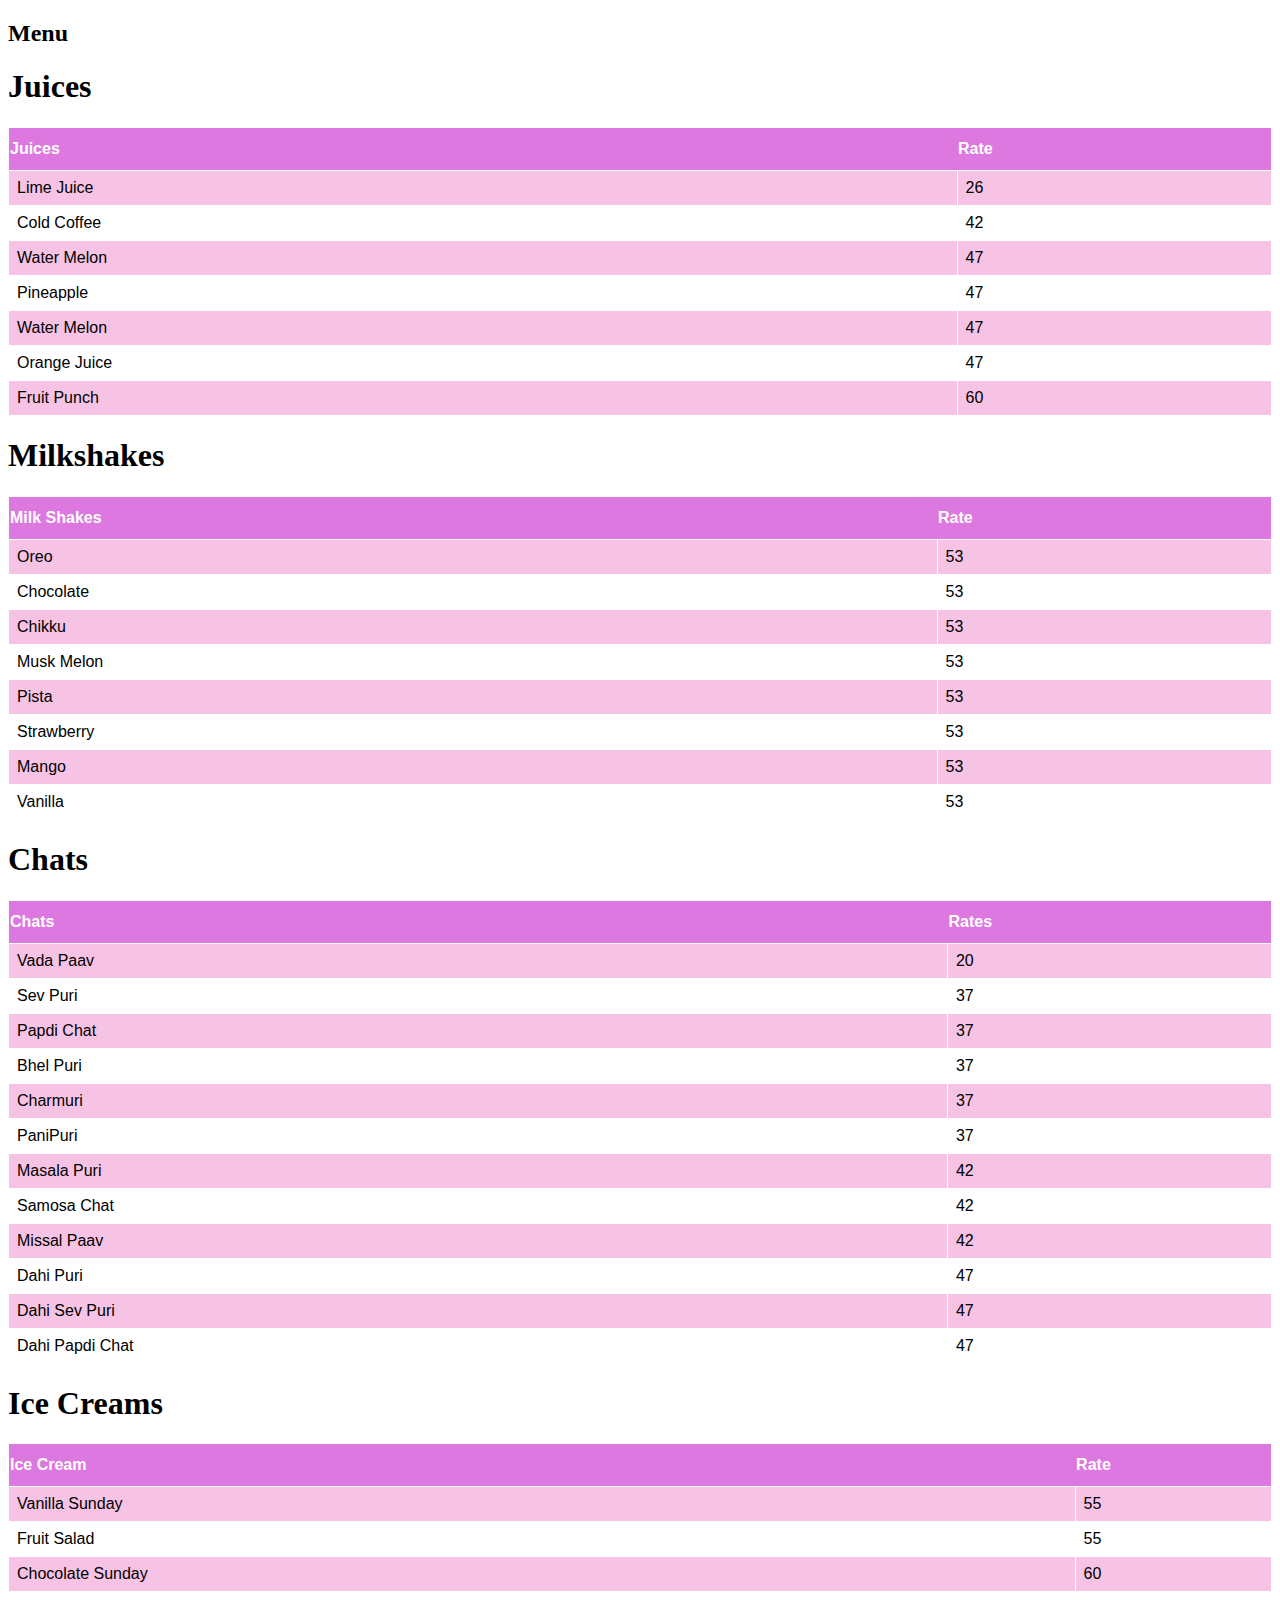
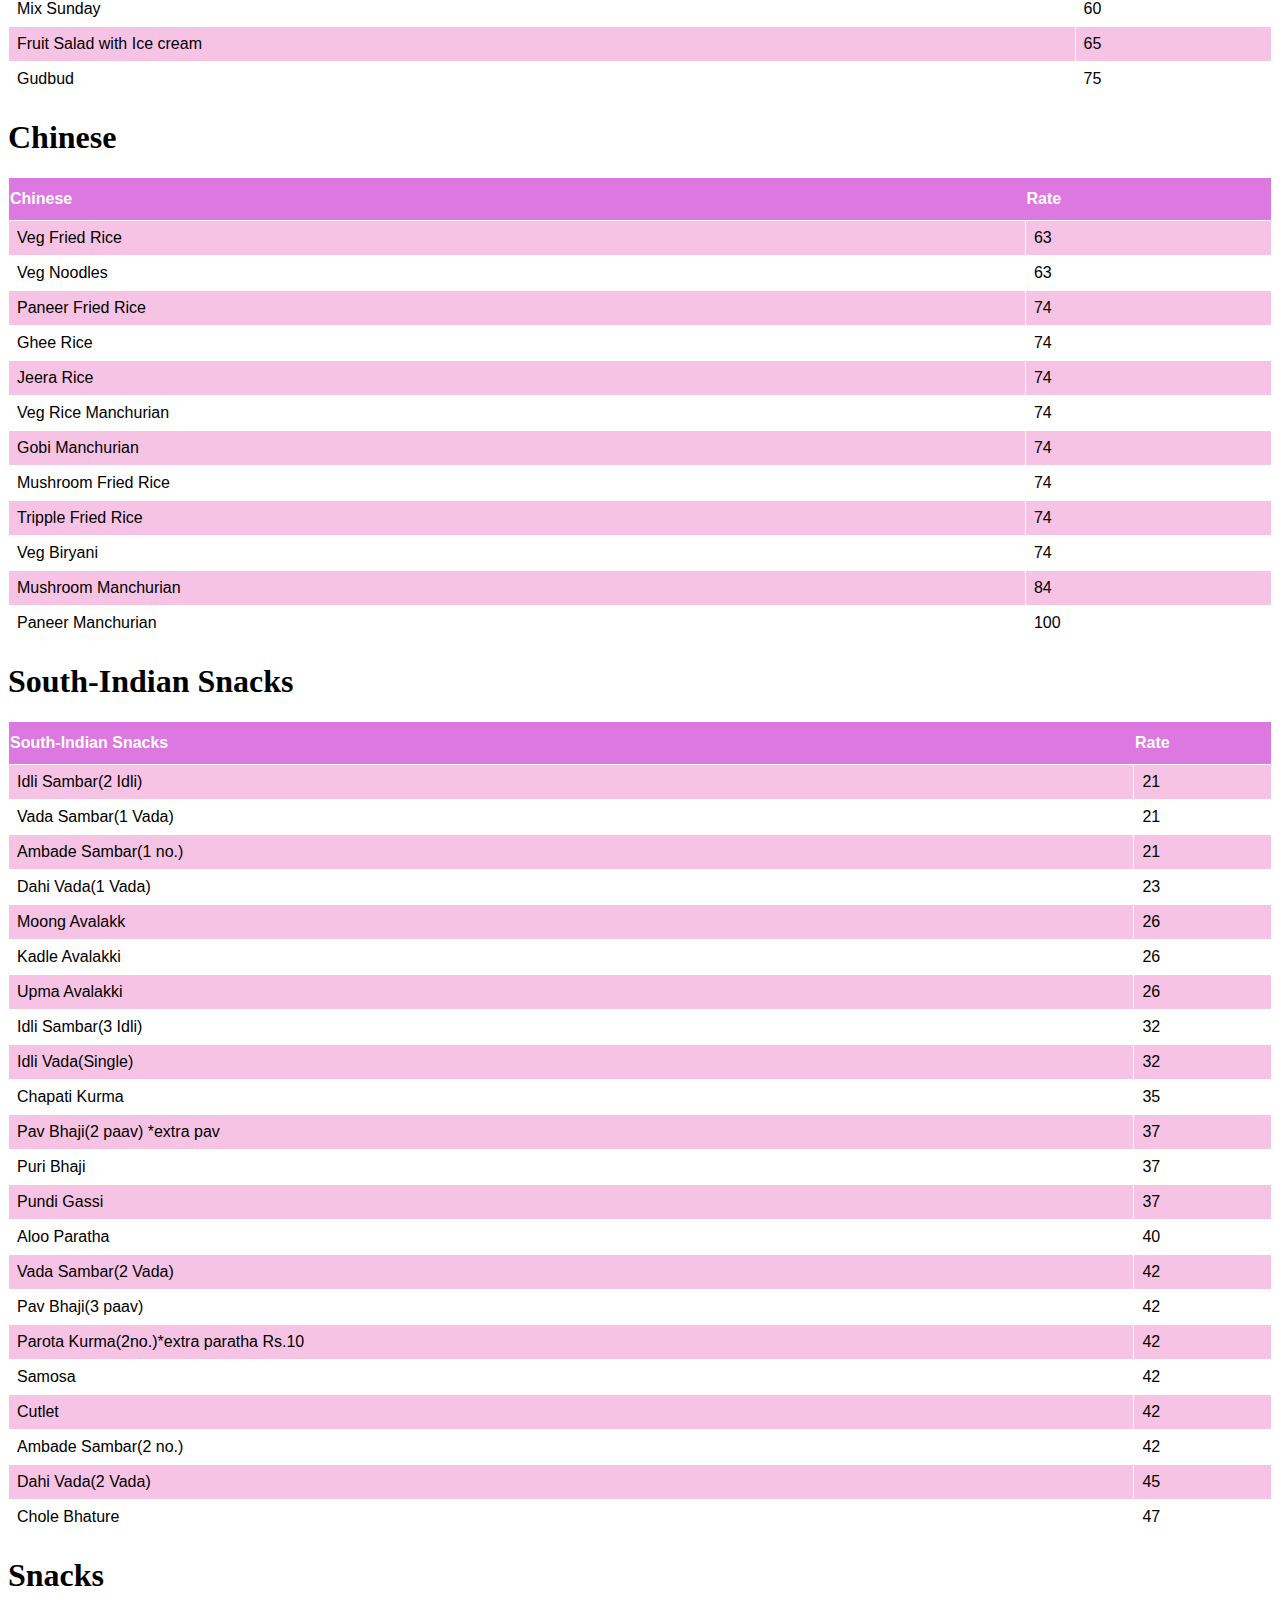
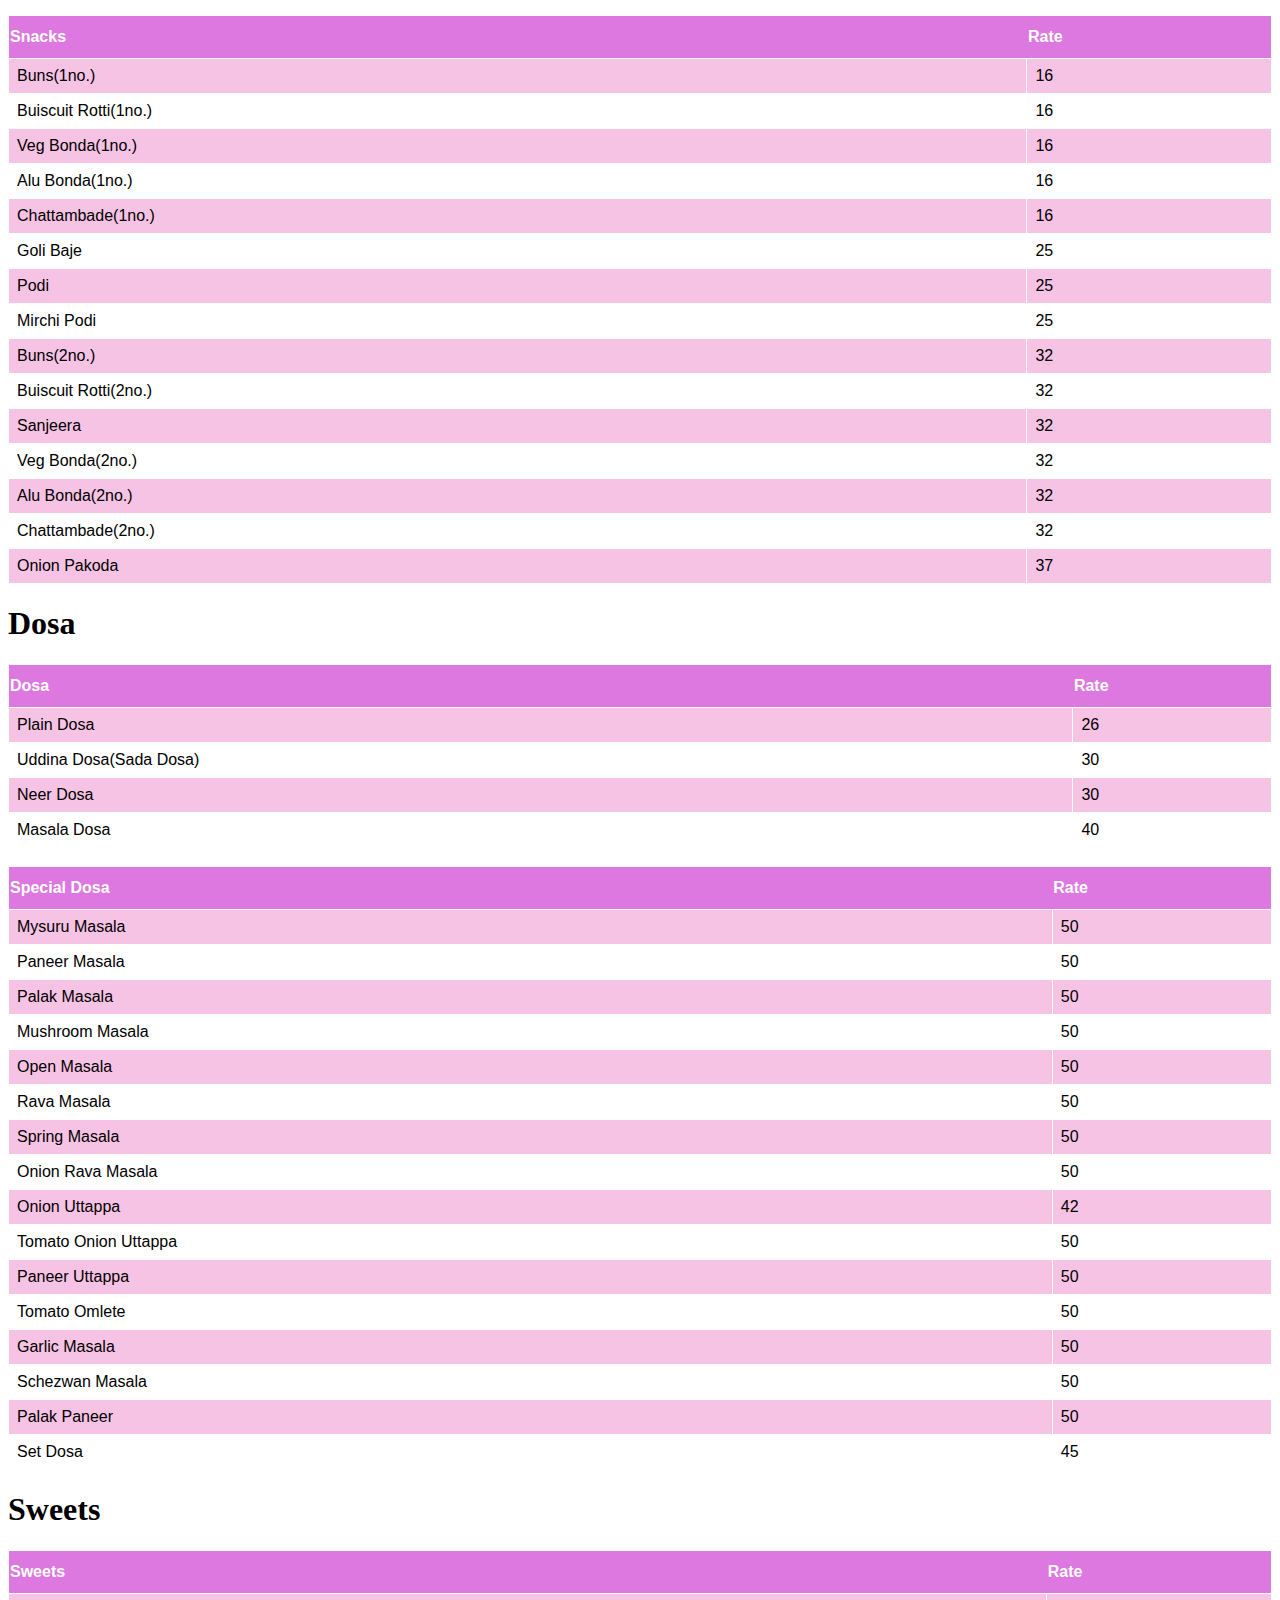
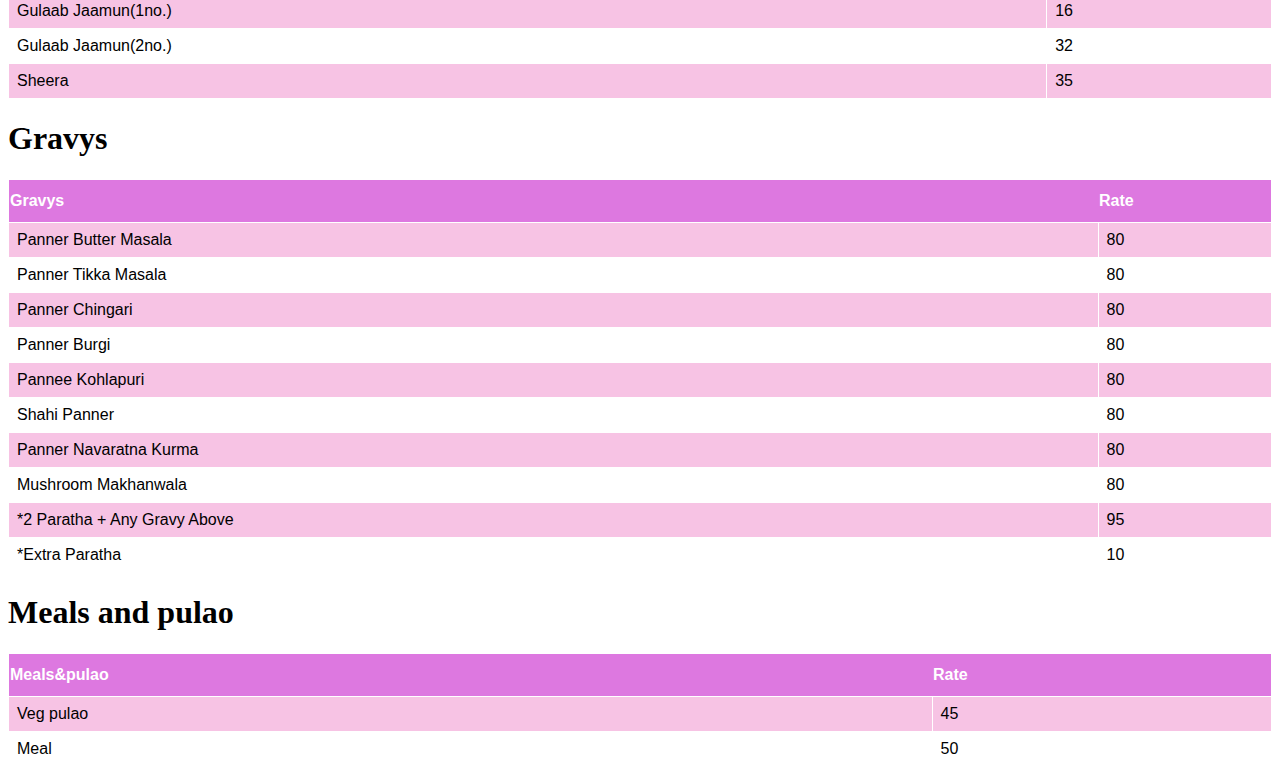
<file: menu.html>
<!DOCTYPE html>
<html lang="en">
<head>
    <meta charset="UTF-8">
    <meta name="viewport" content="width=device-width, initial-scale=1.0">
    <title>Document</title>
    <style>
        #tabb{
    font-family: Arial, Helvetica, sans-serif;
    border-collapse: collapse;
    width: 100%;
}
#tabb td, #tabb tr{
    border: 1px solid white;
    padding: 8px;
}
#tabb tr:nth-child(even){
    background-color: rgb(247, 195, 228);
}

#tabb tr:hover {
    background-color: rgb(241, 174, 242);
}

#tabb th {
  padding-top: 12px;
  padding-bottom: 12px;
  color: white;
  background-color:  #dd78e0;
  text-align: left;
}

    </style>
</head>
<body>
    <section class="container">
        <div class="menu">
            <h2>Menu</h2>
            <div>
                <h1>Juices</h1>
                <table id="tabb">
                    <tr>
                        <th>Juices</th>	
                        <th>Rate</th>
                    </tr>
                   <tr>
                    <td>Lime Juice</td>
                    <td>26</td>
                   </tr> 
                  <tr>
                    <td>Cold Coffee</td>
                    <td>42</td>
                  </tr> 
                   <tr>
                    <td>Water Melon</td>
                    <td>47</td>
                   </tr>
                   <tr>
                    <td>Pineapple</td>
                    <td>47</td>
                   </tr> 
                   <tr>
                    <td>Water Melon</td>
                    <td>47</td>
                   </tr> 
                   <tr>
                    <td>Orange Juice</td>
                    <td>47</td>
                   </tr> 
                   <tr>
                    <td>Fruit Punch</td>
                    <td>60</td>
                   </tr>
                </table>
                  </div>

                <div>
                    <h1>Milkshakes</h1>
                    <table id="tabb">
                        <tr>
                            <th>Milk Shakes	</th>
                            <th>Rate</th>
                        </tr>
                        <tr>
                            <td>Oreo</td>
                            <td>53</td>
                        </tr>
                        <tr>
                            <td>Chocolate</td>
                            <td>53</td>
                        </tr>
                        <tr>
                            <td>Chikku</td>
                            <td>53</td>
                        </tr>
                        <tr>
                            <td>Musk Melon</td>
                            <td>53</td>
                        </tr>
                        <tr>
                            <td>Pista</td>
                            <td>53</td>
                        </tr>
                        <tr>
                            <td>Strawberry</td>
                            <td>53</td>
                        </tr>
                        <tr>
                            <td>Mango</td>
                            <td>53</td>
                        </tr>
                        <tr>
                            <td>Vanilla</td>
                            <td>53</td>
                        </tr>

                    </table>
                </div>

                <div>
                    <h1>Chats</h1>
                    <table id="tabb">
                        <tr>
                            <th>Chats</th>
                            <th>Rates</th>
                        </tr>
                        <tr>
                            <td>Vada Paav</td>
                            <td>20</td>
                        </tr>
                        <tr>
                            <td>Sev Puri</td>
                            <td>37</td>
                        </tr>
                        <tr>
                            <td>Papdi Chat</td>
                            <td>37</td>
                        </tr>
                        <tr>
                            <td>Bhel Puri</td>
                            <td>37</td>
                        </tr>
                        <tr>
                            <td>Charmuri</td>
                            <td>37</td>
                        </tr>
                        <tr>
                            <td>PaniPuri</td>
                            <td>37</td>
                        </tr>
                        <tr>
                            <td>Masala Puri</td>
                            <td>42</td>
                        </tr>
                        <tr>
                            <td>Samosa Chat</td>
                            <td>42</td>
                        </tr>
                        <tr>
                            <td>Missal Paav</td>
                            <td>42</td>
                        </tr>
                        <tr>
                            <td>Dahi Puri</td>
                            <td>47</td>
                        </tr>
                        <tr>
                            <td>Dahi Sev Puri</td>
                            <td>47</td>
                        </tr>
                        <tr>
                            <td>Dahi Papdi Chat</td>
                            <td>47</td>
                        </tr>
                    </table>
                    </div>

                    <div>
                        <h1>Ice Creams</h1>
                        <table id="tabb">
                            <tr>
                                <th>Ice Cream</th>
                                <th>Rate</th>
                            </tr>
                            <tr>
                                <td>Vanilla Sunday</td>
                                <td>55</td>
                            </tr>
                            <tr>
                                <td>Fruit Salad</td>
                                 <td>55</td>
                            </tr>
                            <tr>
                                <td>Chocolate Sunday</td>
                                <td>60</td>
                            </tr>
                            <tr>
                                <td>Mix Sunday</td>
                                <td>60</td>
                            </tr>
                            <tr>
                                <td>Fruit Salad with Ice cream</td>
                                <td>65</td>
                            </tr>
                            <tr>
                                <td>Gudbud</td>
                                <td>75</td>
                            </tr>
                            
                        </table>
                        </div>

                        <div>
                            <h1 id="Chinese">Chinese</h1>
                            <table id="tabb">
                                <tr>
                                    <th>Chinese</th>
                                    <th>Rate</th>
                                </tr>
                                <tr>
                                    <td>Veg Fried Rice</td>
                                    <td>63</td>
                                </tr>
                                <tr>
                                    <td>Veg Noodles</td>
                                    <td>63</td>
                                </tr>
                                <tr>
                                    <td>Paneer Fried Rice</td>
                                    <td>74</td>
                                </tr>
                                <tr>
                                    <td>Ghee Rice</td>
                                    <td>74</td>
                                </tr>
                                <tr>
                                    <td>Jeera Rice</td>
                                    <td>74</td>
                                </tr>
                                <tr>
                                    <td>Veg Rice Manchurian</td>
                                    <td>74</td>
                                </tr>
                                <tr>
                                    <td>Gobi Manchurian</td>
                                    <td>74</td>
                                </tr>
                                <tr>
                                    <td>Mushroom Fried Rice</td>
                                    <td>74</td>
                                </tr>
                                <tr>
                                    <td>Tripple Fried Rice</td>
                                    <td>74</td>
                                </tr>
                                <tr>
                                    <td>Veg Biryani</td>
                                    <td>74</td>
                                </tr>
                                <tr>
                                    <td>Mushroom Manchurian</td>
                                    <td>84</td>
                                </tr>
                                <tr>
                                    <td>Paneer Manchurian</td>
                                    <td>100</td>
                                </tr>
                            </table>
                         </div>

                         <div>
                            <h1 id="South">South-Indian Snacks</h1>
                            <table id="tabb">
                                <tr>
                                    <th>South-Indian Snacks</th>
                                    <th>Rate</th>
                                </tr>
                                <tr>
                                    <td>Idli Sambar(2 Idli)</td>
                                    <td>21</td>
                                </tr>
                                <tr>
                                    <td>Vada Sambar(1 Vada)</td>
                                    <td>21</td>
                                </tr>
                                <tr>
                                    <td>Ambade Sambar(1 no.)</td>
                                    <td>21</td>
                                </tr>
                                <tr>
                                    <td>Dahi Vada(1 Vada)</td>
                                    <td>23</td>
                                </tr>
                                <tr>
                                    <td>Moong Avalakk</td>
                                    <td>26</td>
                                </tr>
                                <tr>
                                    <td>Kadle Avalakki</td>
                                    <td>26</td>
                                </tr>
                                <tr>
                                    <td>Upma Avalakki</td>
                                    <td>26</td>
                                </tr>
                                <tr>
                                    <td>Idli Sambar(3 Idli)</td>
                                    <td>32</td>
                                </tr>
                                <tr>
                                    <td>Idli Vada(Single)</td>
                                    <td>32</td>
                                </tr>
                                <tr>
                                    <td>Chapati Kurma</td>
                                    <td>35</td>
                                </tr>
                                <tr>
                                    <td>Pav Bhaji(2 paav) *extra pav</td>
                                    <td>37</td>
                                </tr>
                                <tr>
                                    <td>Puri Bhaji</td>
                                    <td>37</td>
                                </tr>
                                <tr>
                                    <td>Pundi Gassi</td>
                                    <td>37</td>
                                </tr>
                                <tr>
                                    <td>Aloo Paratha</td>
                                    <td>40</td>
                                </tr>
                                <tr>
                                    <td>Vada Sambar(2 Vada)</td>
                                    <td>42</td>
                                </tr>
                                <tr>
                                    <td>Pav Bhaji(3 paav)</td>
                                    <td>42</td>
                                </tr>
                                <tr>
                                    <td>Parota Kurma(2no.)*extra paratha Rs.10</td>
                                    <td>42</td>
                                </tr>
                                <tr>
                                    <td>Samosa</td>
                                    <td>42</td>
                                </tr>
                                <tr>
                                    <td>Cutlet</td>
                                    <td>42</td>
                                </tr>
                                <tr>
                                    <td>Ambade Sambar(2 no.)</td>
                                    <td>42</td>
                                </tr>
                                <tr>
                                    <td>Dahi Vada(2 Vada)</td>
                                    <td>45</td>
                                </tr>
                                <tr>
                                    <td>Chole Bhature</td>
                                    <td>47</td>
                                </tr>
                                
                            </table>
                            </div>
                            <div>
                                <h1>Snacks</h1>
                                <table id="tabb">
                                    <tr>
                                        <th>Snacks</th>
                                        <th>Rate</th>
                                    </tr>
                                    <tr>
                                        <td>Buns(1no.)</td>
                                        <td>16</td>
                                    </tr>
                                    <tr>
                                        <td>Buiscuit Rotti(1no.)</td>
                                        <td>16</td>
                                    </tr>
                                    <tr>
                                        <td>Veg Bonda(1no.)	</td>
                                        <td>16</td>
                                    </tr>
                                    <tr>
                                        <td>Alu Bonda(1no.)	</td>
                                        <td>16</td>
                                    </tr>
                                    <tr>
                                        <td>Chattambade(1no.)</td>
                                        <td>16</td>
                                    </tr>
                                    <tr>
                                        <td>Goli Baje</td>
                                        <td>25</td>
                                    </tr>
                                    <tr>
                                        <td>Podi</td>
                                        <td>25</td>
                                    </tr>
                                    <tr>
                                        <td>Mirchi Podi</td>
                                        <td>25</td>
                                    </tr>
                                    <tr>
                                        <td>Buns(2no.)</td>
                                        <td>32</td>
                                    </tr>
                                    <tr>
                                        <td>Buiscuit Rotti(2no.)</td>
                                        <td>32</td>
                                    </tr>
                                    <tr>
                                        <td>Sanjeera</td>
                                        <td>32</td>
                                    </tr>
                                    <tr>
                                        <td>Veg Bonda(2no.)</td>
                                        <td>32</td>
                                    </tr>
                                    <tr>
                                        <td>Alu Bonda(2no.)</td>
                                        <td>32</td>
                                    </tr>
                                    <tr>
                                        <td>Chattambade(2no.)</td>
                                        <td>32</td>
                                    </tr>
                                    <tr>
                                        <td>Onion Pakoda</td>
                                        <td>37</td>
                                    </tr>
                                </table>
                                </div>
                                <div>
                                    <h1>Dosa</h1>
                                    <table id="tabb">
                                        <tr>
                                            <th>Dosa</th>
                                            <th>Rate</th>
                                        </tr>
                                        <tr>
                                            <td>Plain Dosa</td>
                                            <td>26</td>
                                        </tr>
                                        <tr>
                                            <td>Uddina Dosa(Sada Dosa)</td>
                                            <td>30</td>
                                        </tr>
                                        <tr>
                                            <td>Neer Dosa</td>
                                            <td>30</td>
                                        </tr>
                                        <tr>
                                            <td>Masala Dosa</td>
                                            <td>40</td>
                                        </tr>
                                    </table>
                                    <br>
                                    <table id="tabb">
                                        <tr>
                                            <th>Special Dosa</th>
                                            <th>Rate </th>
                                        </tr>
                                        <tr>
                                            <td>Mysuru Masala</td>
                                            <td>50</td>
                                        </tr>
                                        <tr>
                                            <td>Paneer Masala</td>
                                            <td>50</td>
                                        </tr>
                                        <tr>
                                            <td>Palak Masala</td>
                                            <td>50</td>
                                        </tr>
                                        <tr>
                                            <td>Mushroom Masala</td>
                                            <td>50</td>
                                        </tr>
                                        <tr>
                                            <td>Open Masala</td>
                                            <td>50</td>
                                        </tr>
                                        <tr>
                                            <td>Rava Masala</td>
                                            <td>50</td>
                                        </tr>
                                        <tr>
                                            <td>Spring Masala</td>
                                            <td>50</td>
                                        </tr>
                                        <tr>
                                            <td>Onion Rava Masala</td>
                                            <td>50</td>
                                        </tr>
                                        <tr>
                                            <td>Onion Uttappa</td>
                                            <td>42</td>
                                        </tr>
                                        <tr>
                                            <td>Tomato Onion Uttappa</td>
                                            <td>50</td>
                                        </tr>
                                        <tr>
                                            <td>Paneer Uttappa</td>
                                            <td>50</td>
                                        </tr>
                                        <tr>
                                            <td>Tomato Omlete</td>
                                            <td>50</td>
                                        </tr>
                                        <tr>
                                            <td>Garlic Masala</td>
                                            <td>50</td>
                                        </tr>
                                        <tr>
                                            <td>Schezwan Masala</td>
                                            <td>50</td>
                                        </tr>
                                        <tr>
                                            <td>Palak Paneer</td>
                                            <td>50</td>
                                        </tr>
                                        <tr>
                                            <td>Set Dosa</td>
                                            <td>45</td>
                                        </tr>
                                     </table>
                                    </div>
                                    <div>
                                        <h1>Sweets</h1>
                                        <table id="tabb">
                                            <tr>
                                                <th>Sweets</th>
                                                <th>Rate</th>
                                            </tr>
                                            <tr>
                                                <td>Gulaab Jaamun(1no.)</td>
                                                <td>16</td>
                                            </tr>
                                            <tr>
                                                <td>Gulaab Jaamun(2no.)</td>
                                                <td>32</td>
                                            </tr>
                                            <tr>
                                                <td>Sheera</td>
                                                <td>35</td>
                                            </tr>                   
                                        </table>
                                        </div>

                                        <div>
                                            <h1 id="North">Gravys</h1>
                                            <table id="tabb">
                                                <tr>
                                                    <th>Gravys</th>
                                                    <th>Rate</th>
                                                </tr>
                                                <tr>
                                                    <td>Panner Butter Masala</td>
                                                    <td>80</td>
                                                </tr>
                                                <tr>
                                                    <td>Panner Tikka Masala</td>
                                                    <td>80</td>
                                                </tr>
                                                <tr>
                                                    <td>Panner Chingari</td>
                                                    <td>80</td>
                                                </tr>
                                                <tr>
                                                    <td>Panner Burgi</td>
                                                    <td>80</td>
                                                </tr>
                                                <tr>
                                                    <td>Pannee Kohlapuri</td>
                                                    <td>80</td>
                                                </tr>
                                                <tr>
                                                    <td>Shahi Panner</td>
                                                    <td>80</td>
                                                </tr>
                                                <tr>
                                                    <td>Panner Navaratna Kurma</td>
                                                    <td>80</td>
                                                </tr>
                                                <tr>
                                                    <td>Mushroom Makhanwala</td>
                                                    <td>80</td>
                                                </tr>
                                                <tr>
                                                    <td>*2 Paratha + Any Gravy Above</td>
                                                    <td>95</td>
                                                </tr>
                                                <tr>
                                                    <td>*Extra Paratha</td>
                                                    <td>10</td>
                                                </tr>
                                                </table>
                                            </div>
                                            <div>
                                                <h1>Meals and pulao</h1>
                                                <table id="tabb">
                                                    <tr>
                                                        <th>Meals&pulao</th>
                                                        <th>Rate</th>
                                                    </tr>
                                                    <tr>
                                                        <td>Veg pulao</td>
                                                        <td>45</td>
                                                    </tr>
                                                    <tr>
                                                        <td>Meal</td>
                                                        <td>50</td>
                                                    </tr>                                                                                
                                                </table>
                                                </div>
        </div> 
</body>
</html>
</file>
